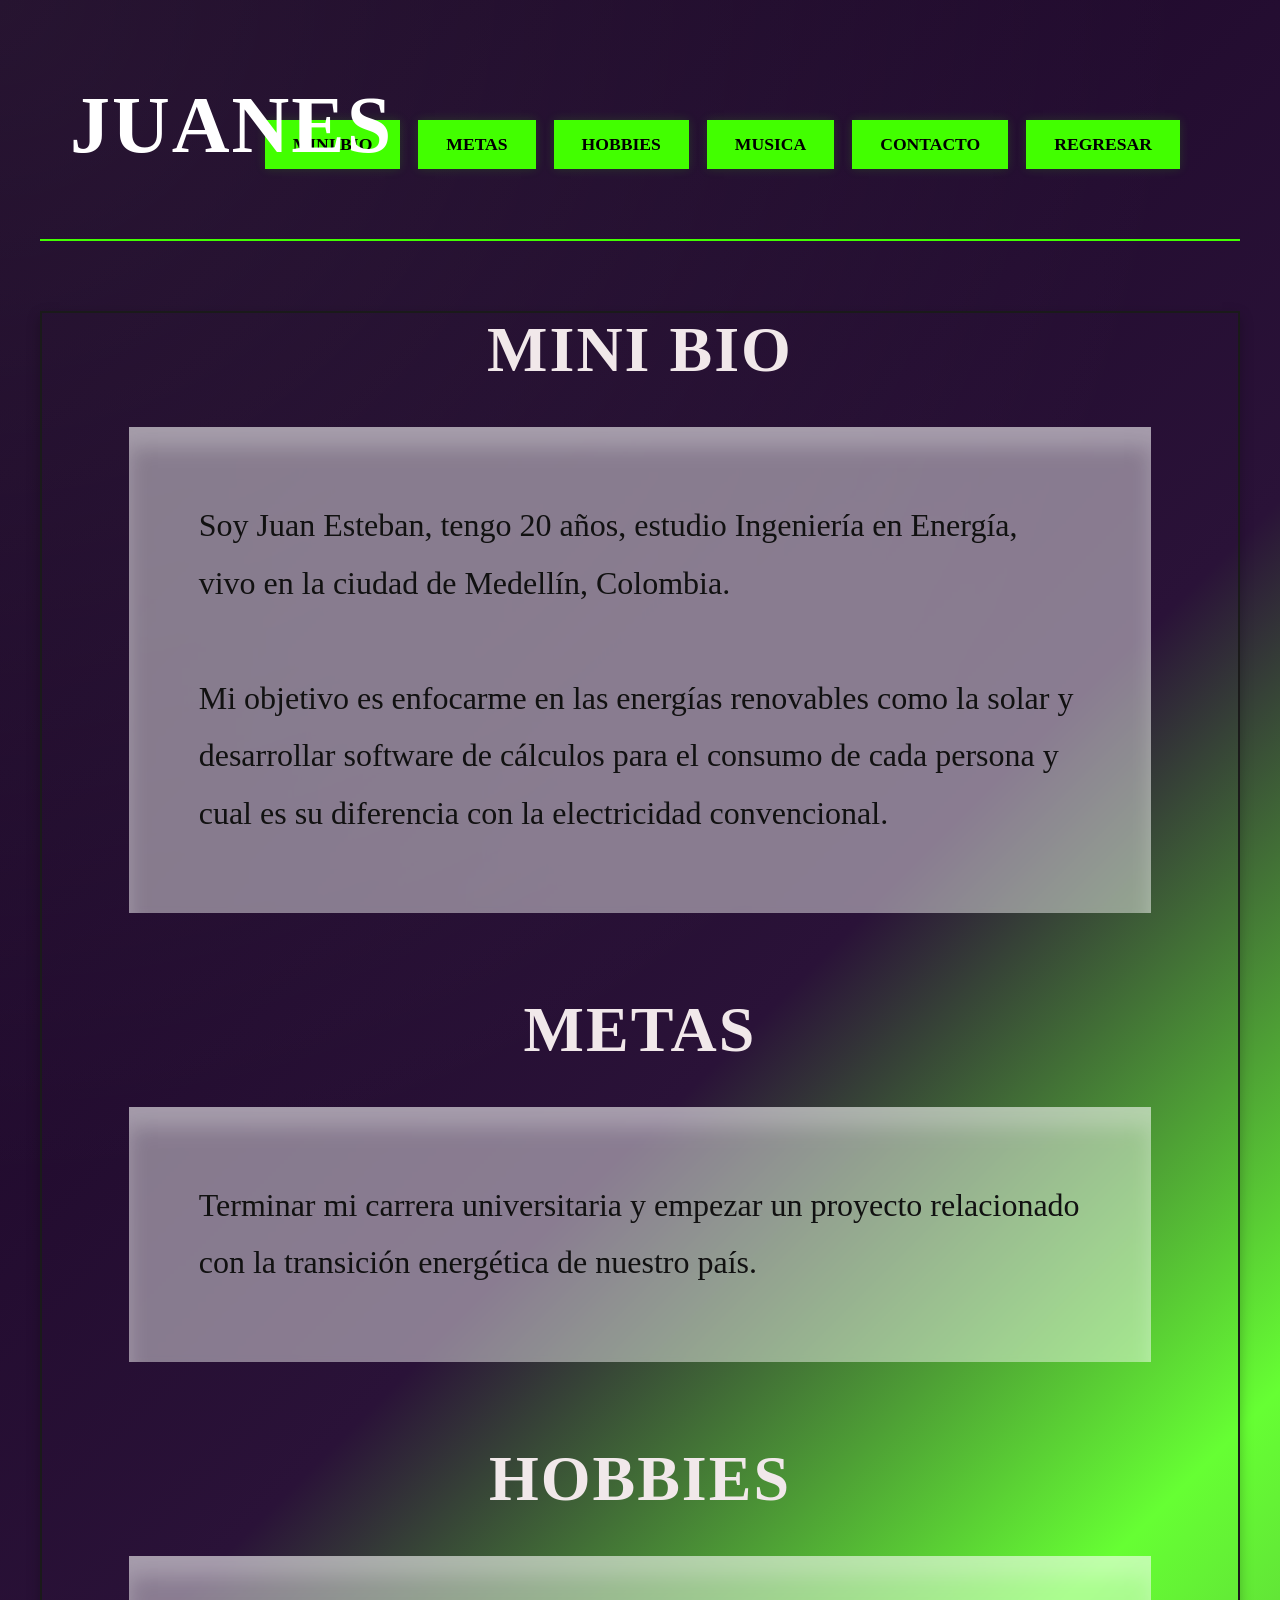
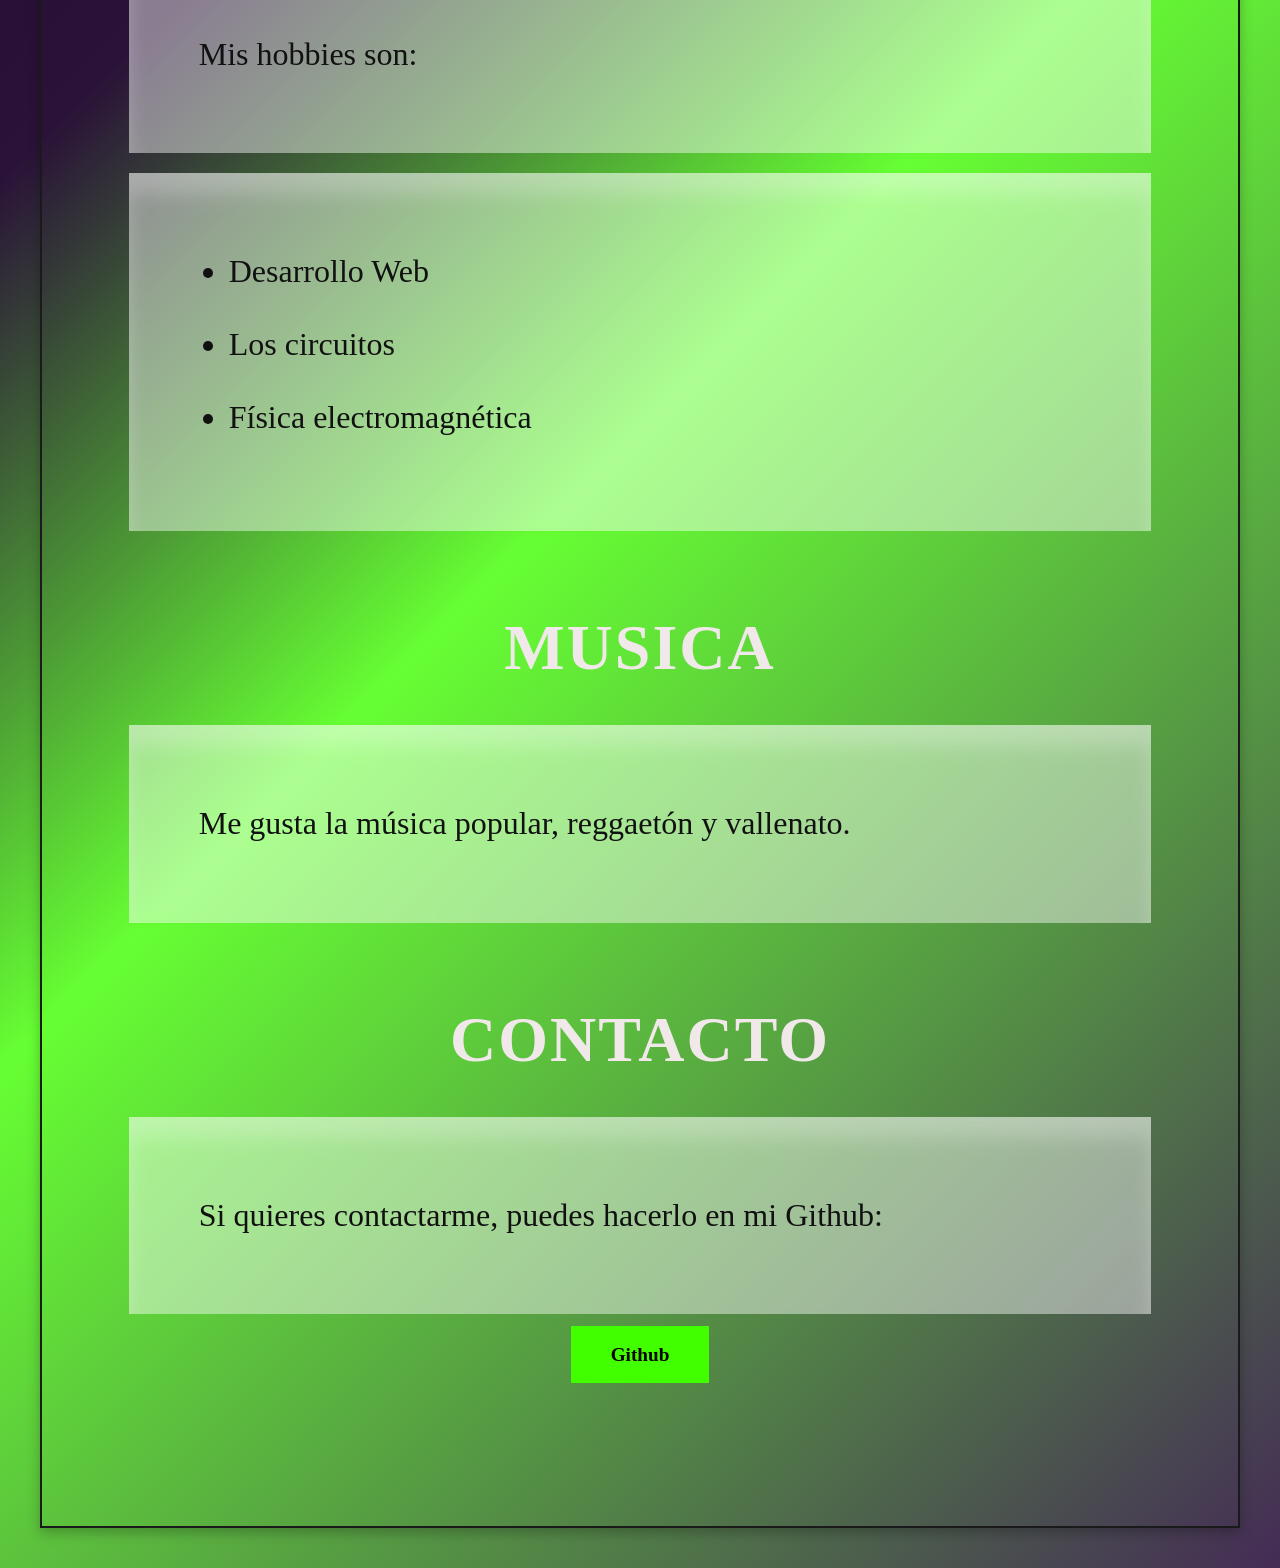
<file: partners/juanes/juanes_init_.html>
<!-- SE DEBE REUTILIZAR CÓDIGO -->

<!DOCTYPE html>
<html lang="en">
<head>
    <meta charset="UTF-8">
    <meta name="viewport" content="width=device-width, initial-scale=1.0">
    <link rel="stylesheet" href="css/juanes.css">
    <title>JUANES</title>
</head>
<body>
    <h1 class="title-page-juanes">JUANES</h1>
    <nav class="menu-content">
        <a href="#mini-bio">MINI BIO</a>
        <a href="#metas">METAS</a>
        <a href="#hobbies">HOBBIES</a>
        <a href="#musica">MUSICA</a>
        <a href="#contacto">CONTACTO</a>
        <a href="../../index.html">REGRESAR</a>
    </nav>
    <hr>

        <main class="content-general">
            <!-- Sección de Biografía -->
            <section class="content-bio">
                <h2 id="mini-bio">MINI BIO</h2>
                <p class="p-text-bio-juanes">
                    Soy Juan Esteban, tengo 20 años, estudio Ingeniería en Energía, vivo en la ciudad de Medellín, Colombia.
                    <br>
                    <br>
                    Mi objetivo es enfocarme en las energías renovables como la solar y desarrollar software de cálculos para el
                    consumo de cada persona y cual es su diferencia con la electricidad convencional. 
                </p>
                  
            </section>
            <!-- Sección de Metas -->

            <section class="content-metas">
                <h2 id="metas">METAS</h2>
                <p class="p-text-metas">
                    Terminar mi carrera universitaria y empezar un proyecto relacionado con la transición energética de nuestro país.
                </p>

            </section>
            <!-- Sección de Hobbies -->

            <section class="content-hobbies">
                <h2 id="hobbies">HOBBIES</h2>
                <p class="p-text-hobbies">
                    Mis hobbies son: 
                </p>
                <ul>
                    <li>Desarrollo Web</li>
                    <li>Los circuitos</li>
                    <li>Física electromagnética</li>
                </ul>
            </section>
            <!-- Sección de Música -->

            <section class="content-musica">
                <h2 id="musica">MUSICA</h2>
                <p class="p-text-musica">
                    Me gusta la música popular, reggaetón y vallenato.
                </p>
            </section>
            <!-- Sección de Contacto -->

            <section class="content-contacto">
                <h2 id="contacto">CONTACTO</h2>
                <p class="p-text-contacto">
                    Si quieres contactarme, puedes hacerlo en mi Github:
                </p>
                <div class="link-github-no-captura">
                    <a href="https://github.com/juan00exe" target="_blank">Github</a>
                </div>
            </section>

        </main>

</body>
</html>
</file>
<file: partners/juanes/css/juanes.css>
@import url('https://fonts.googleapis.com/css2?family=Inika:wght@400;700&display=swap'); /* Fuente Inika */

/* Display Completo */
*{
    margin: 0;
    padding: 0;
    box-sizing: border-box;
}

/* =========================
   BODY
========================= */
html{
    scroll-behavior: smooth;
}

body{
    font-family: 'Playfair Display', serif;
    min-height: 100vh;
    padding: 40px;
    background: radial-gradient(circle at top left,
        rgba(255,255,255,0.08),
        transparent 35%),

        linear-gradient(
        135deg,
        #14001f 0%,
        #2a1238 40%,

        #66ff33 60%,
        
        #66ff33 40%,
        #442b55 100%
        );
}

/* =========================
   CONTENEDOR GENERAL
========================= */
.content-general{
    width: 100%;

   
       

    border: 2px solid #1a1a1a;
    box-shadow: 0 5px 12px rgba(0,0,0,0.25);
    padding-bottom: 80px;
}

/* =========================
   HEADER
========================= */
.title-page-juanes{
    position: absolute;
    top: 80px;
    left: 70px;
    color: #ffffff;
    font-size: 5rem;
    font-family: 'Abril Fatface', serif;
    letter-spacing: 2px;
    z-index: 10;
}

/* =========================
   MENU
========================= */
.menu-content{
    width: 100%;
    display: flex;
    justify-content: flex-end;
    gap: 18px;
    padding: 80px 60px 70px 60px;
}

.menu-content a{
    text-decoration: none;
    background: #42ff00;
    color: #000;
    padding: 14px 28px;

    font-size: 1.1rem;
    font-weight: 700;
    transition: .3s ease;
    box-shadow: 0 0 10px rgba(66,255,0,0.15);
}

.menu-content a:hover{
    transform: translateY(-4px);
    background: #66ff33;
    box-shadow: 0 0 18px rgba(66,255,0,0.4);
}

/* =========================
   HR
========================= */
hr{
    border: none;
    height: 2px;
    background: #42ff00;
    margin-bottom: 70px;
}

/* =========================
   SECCIONES
========================= */
.content-bio,
.content-metas,
.content-hobbies,
.content-musica,
.content-contacto{
    width: 90%;
    margin: 0 auto 80px auto;
    display: flex;
    flex-direction: column;
    align-items: center;
}

/* =========================
   TITULOS
========================= */
.content-bio h2,
.content-metas h2,
.content-hobbies h2,
.content-musica h2,
.content-contacto h2{
    color: #f1e8ea;
    font-size: 4rem;
    margin-bottom: 40px;
    font-family: 'Abril Fatface', serif;
    letter-spacing: 2px;
}

/* =========================
   CAJAS DE TEXTO
========================= */
.p-text-bio-juanes,
.p-text-metas,
.p-text-hobbies,
.p-text-musica,
.p-text-contacto,
.content-hobbies ul{
    width: 95%;
    background: rgba(255,255,255,0.45);
    padding: 70px;
    color: #111;
    font-size: 2rem;
    line-height: 1.8;
    box-shadow:
    inset 0 20px 20px rgba(255,255,255,0.25);

    backdrop-filter: blur(3px);
}

/* =========================
   HOBBIES LIST
========================= */
.content-hobbies ul{
    margin-top: 20px;
    padding-left: 100px;
}

.content-hobbies li{
    margin-bottom: 15px;
}

/* =========================
   GITHUB LINK
========================= */
.link-github-no-captura{
    margin-top: 30px;
}

.link-github-no-captura a{
    text-decoration: none;
    background: #42ff00;
    color: #000;
    padding: 18px 40px;
    font-size: 1.2rem;
    font-weight: 700;
    transition: .3s ease;
}

.link-github-no-captura a:hover{
    background: #66ff33;
    box-shadow: 0 0 18px rgba(66,255,0,0.4);
}

/* =========================
   RESPONSIVE
========================= */
@media(max-width: 1200px){

    .title-page-juanes{
        position: static;
        text-align: center;
        margin-top: 40px;
        margin-bottom: 40px;
    }

    .menu-content{
        justify-content: center;
        flex-wrap: wrap;
        padding-top: 20px;
    }
}

@media(max-width: 768px){

    body{
        padding: 15px;
    }

    .title-page-juanes{
        font-size: 3rem;
    }

    .content-bio h2,
    .content-metas h2,
    .content-hobbies h2,
    .content-musica h2,
    .content-contacto h2{
        font-size: 2.5rem;

        text-align: center;
    }

    .p-text-bio-juanes,
    .p-text-metas,
    .p-text-hobbies,
    .p-text-musica,
    .p-text-contacto,
    .content-hobbies ul{
        padding: 35px;

        font-size: 1.2rem;
    }

    .content-hobbies ul{
        padding-left: 60px;
    }

    .menu-content a{
        width: 100%;

        text-align: center;
    }
}
</file>
